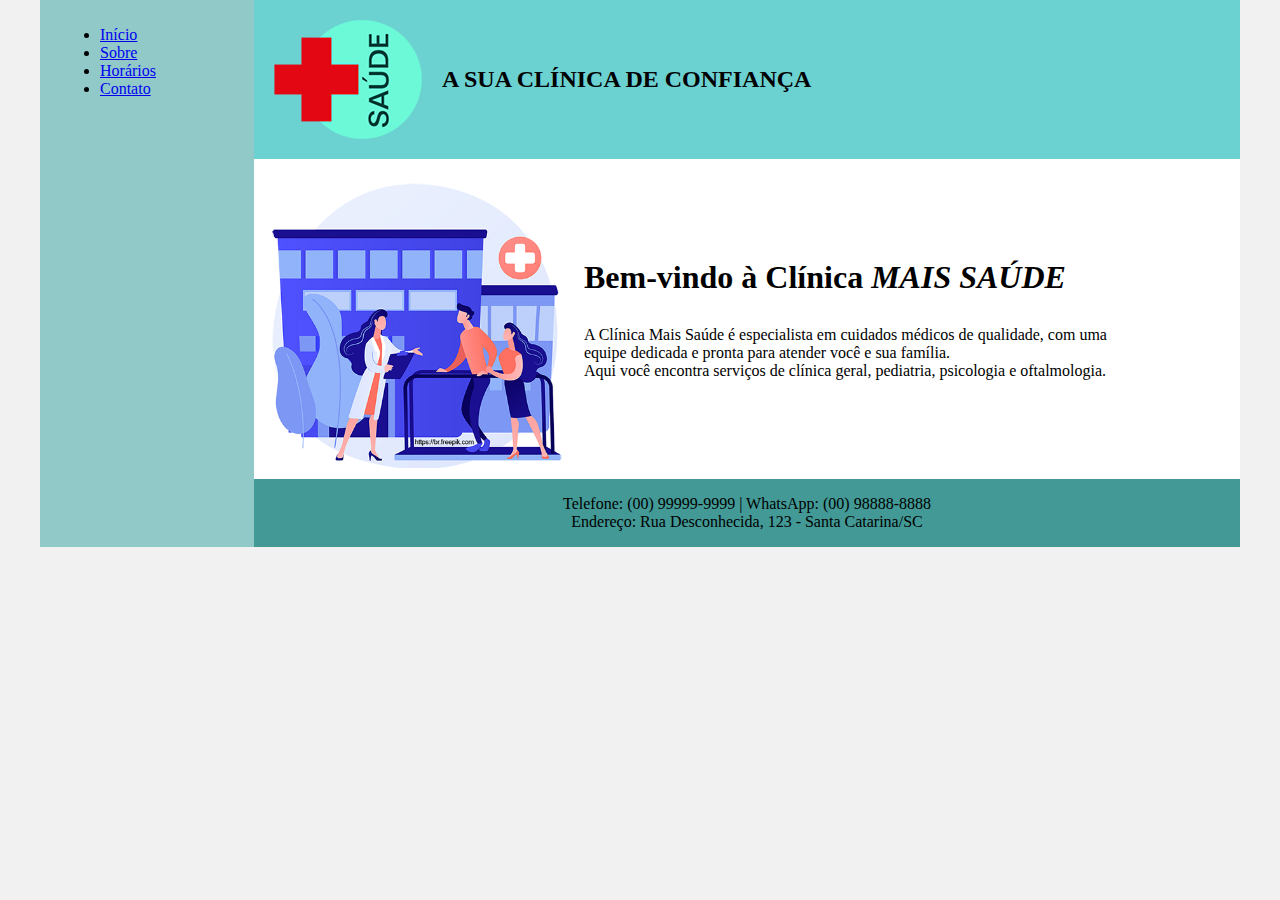
<file: index.html>
<!DOCTYPE html>
<html lang="en">
<head>
    <meta charset="UTF-8">
    <meta http-equiv="X-UA-Compatible" content="IE=edge">
    <meta name="viewport" content="width=device-width, initial-scale=1.0">
    <title>Clínica Mais Saúde</title>
    <link rel="stylesheet" href="index.css">
</head>
<body>
    <div class="wrapper">
        <div class="menu">
        
            <ul>
                <li><a href="index.html">Início</a></li>
                <li><a href="sobre.html">Sobre</a></li>
                <li><a href="horario.html">Horários</a></li>
                <li><a href="contato.html">Contato</a></li>
            </ul>
        </div>

        <div class="main">
            <div class="header">
                <img src="Midias/Logo_mais_saude_50.png" alt="Logotimpo da Clínica">
                <h2>A SUA CLÍNICA DE CONFIANÇA</h2>
            </div>
    
            <div class="content">
                <img src="Midias/Clinica.png" alt="Ilustração da Clínica" width="300">
                
                <div class="text-content">
                  <h1>Bem-vindo à Clínica <strong><i>MAIS SAÚDE</i></strong></h1>
                  <p>
                    A Clínica Mais Saúde é especialista em cuidados médicos de qualidade, com uma<br>
                    equipe dedicada e pronta para atender você e sua família.<br>
                    Aqui você encontra serviços de clínica geral, pediatria, psicologia e oftalmologia.
                  </p>
                </div>
              </div>
    
            <div class="footer">
                <p>Telefone: (00) 99999-9999 | WhatsApp: (00) 98888-8888<br>
                    Endereço: Rua Desconhecida, 123 - Santa Catarina/SC</p>
            </div>
        </div>
    </div>
</body>
</html>
</file>
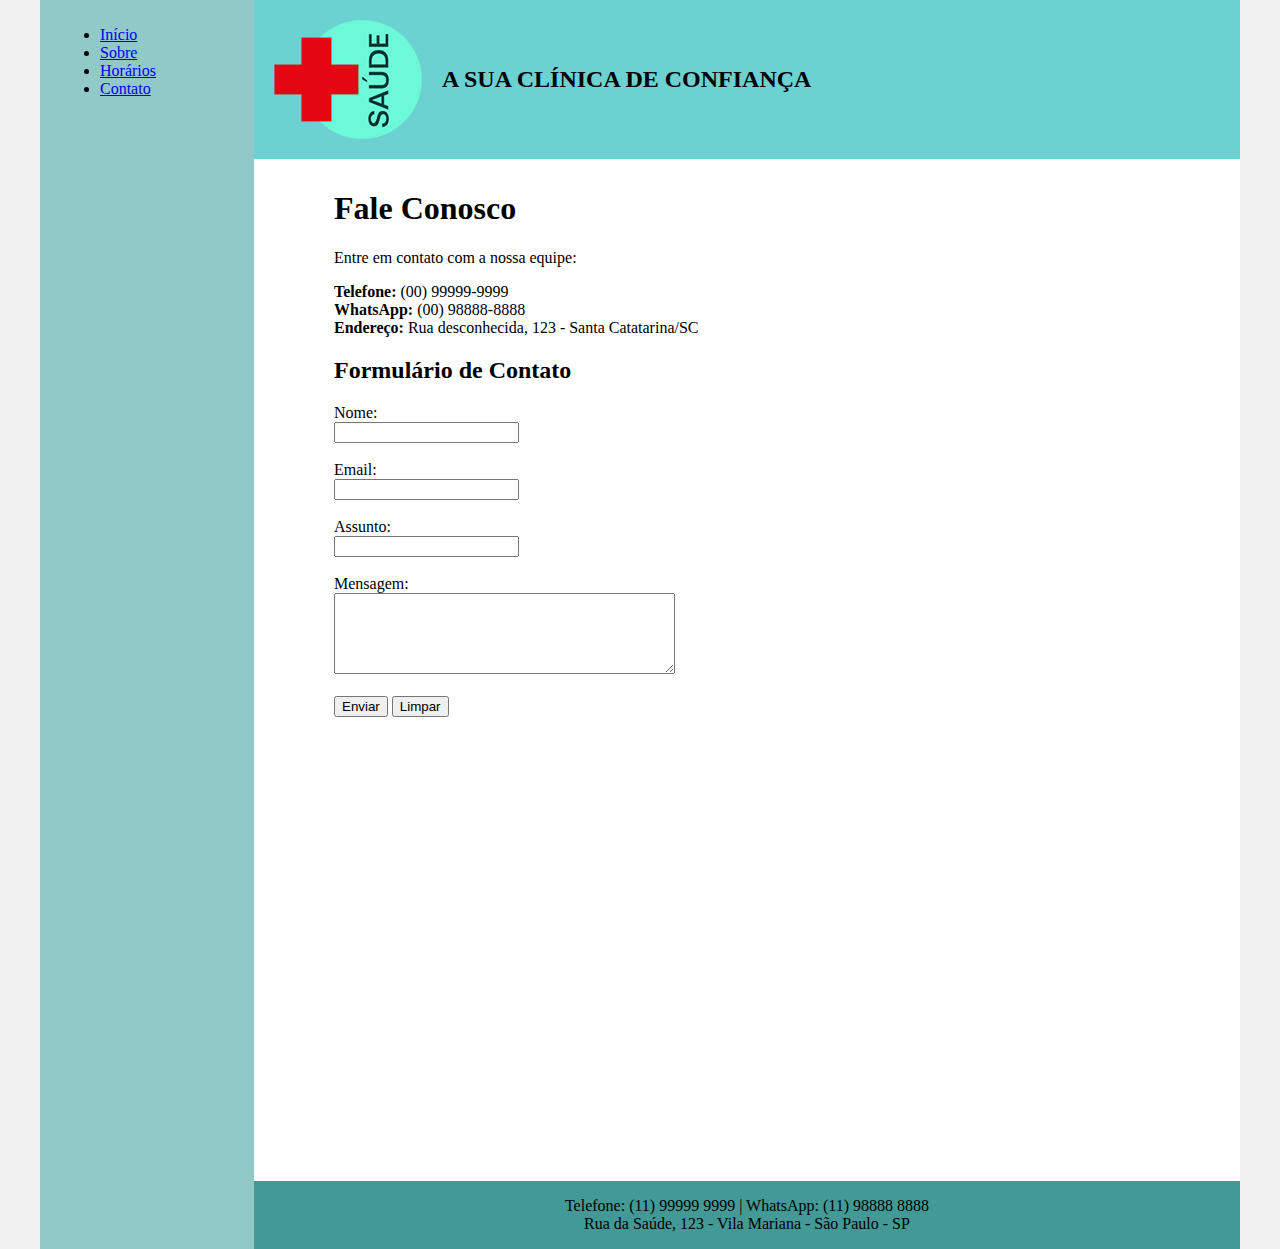
<file: contato.html>
<!DOCTYPE html>
<html lang="en">
<head>
    <meta charset="UTF-8">
    <meta http-equiv="X-UA-Compatible" content="IE=edge">
    <meta name="viewport" content="width=device-width, initial-scale=1.0">
    <title>Clínica Mais Saúde</title>
    <link rel="stylesheet" href="contato.css">
</head>
<body>
    <div class="wrapper">
        <div class="menu">
        
            <ul>
                <li><a href="index.html">Início</a></li>
                <li><a href="sobre.html">Sobre</a></li>
                <li><a href="horario.html">Horários</a></li>
                <li><a href="contato.html">Contato</a></li>
            </ul>
        </div>

        <div class="main">
            <div class="header">
                <img src="Midias/Logo_mais_saude_50.png" alt="Logotimpo da Clínica">
                <h2>A SUA CLÍNICA DE CONFIANÇA</h2>
            </div>
    
            <div class="content">
                <h1>Fale Conosco</h1>
                <p>Entre em contato com a nossa equipe:</p>
                <p><strong>Telefone:</strong> (00) 99999-9999<br>
                   <strong>WhatsApp:</strong> (00) 98888-8888<br>
                   <strong>Endereço:</strong> Rua desconhecida, 123 - Santa Catatarina/SC</p>
                
                <h2>Formulário de Contato</h2>
                <form>
                    <label>Nome:<br><input type="text" name="nome"></label><br><br>
                    <label>Email:<br><input type="email" name="email"></label><br><br>
                    <label>Assunto:<br><input type="text" name="assunto"></label><br><br>
                    <label>Mensagem:<br><textarea name="mensagem" rows="5" cols="40"></textarea></label><br><br>
                    <button type="submit">Enviar</button>
                    <button type="reset">Limpar</button>
                </form>
                <iframe src="https://www.google.com/maps/embed?pb=!1m16!1m12!1m3!1d11909.274866484548!2d-48.63161940917067!3d-27.449060032350943!2m3!1f0!2f0!3f0!3m2!1i1024!2i768!4f13.1!2m1!1sRua%20da%20da%20Saude%2C%20S%2FN%20-%20Florian%C3%B3polis%2C%20SC!5e0!3m2!1spt-BR!2sbr!4v1746488556217!5m2!1spt-BR!2sbr" width="600" height="450" style="border:0;" allowfullscreen="" loading="lazy" referrerpolicy="no-referrer-when-downgrade"></iframe>

            </div>

    
            <div class="footer">
                <p>Telefone: (11) 99999 9999 | WhatsApp: (11) 98888 8888<br>
                    Rua da Saúde, 123 - Vila Mariana - São Paulo - SP</p>
            </div>
        </div>
    </div>
</body>
</html>
</file>
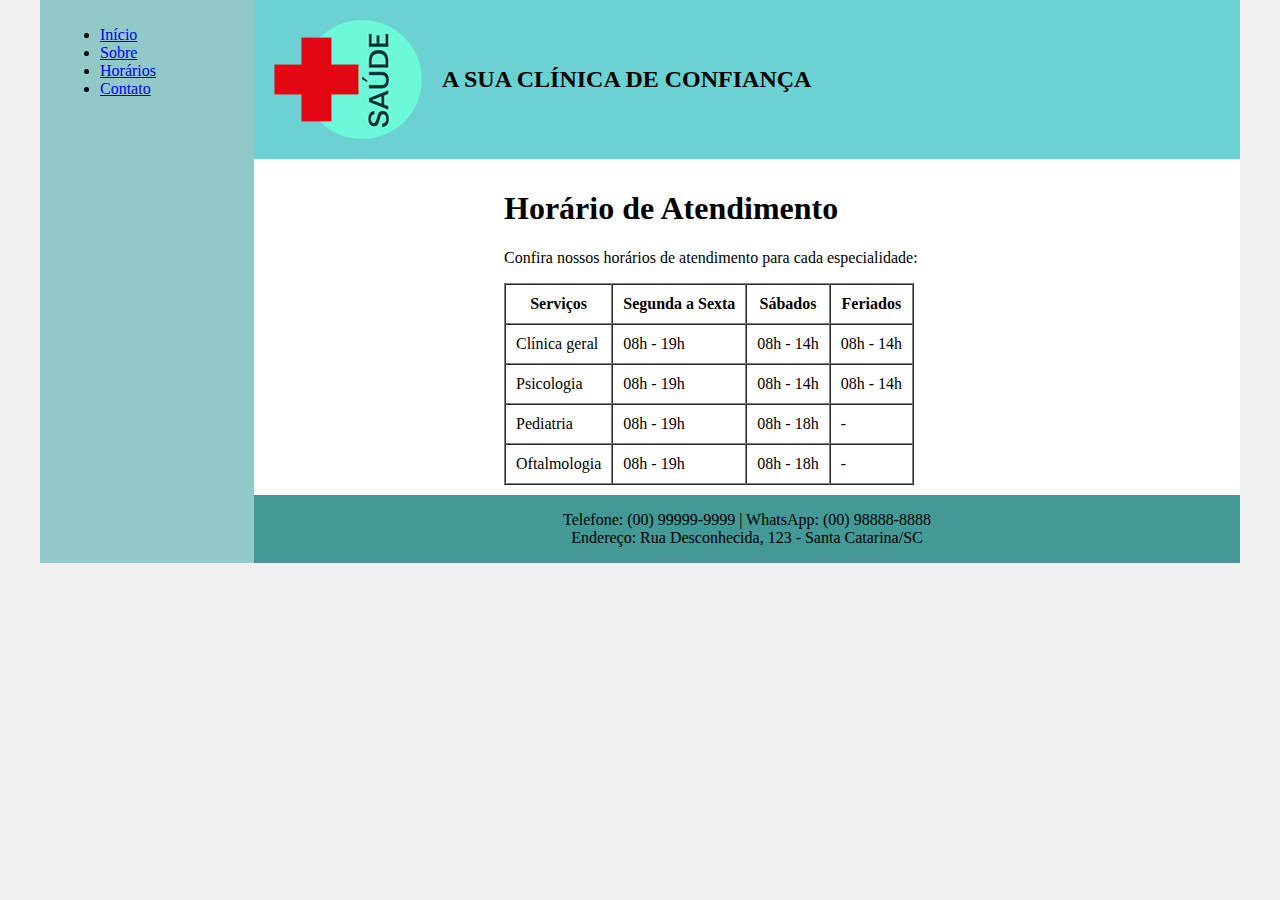
<file: horario.html>
<!DOCTYPE html>
<html lang="en">

<head>
    <meta charset="UTF-8">
    <meta http-equiv="X-UA-Compatible" content="IE=edge">
    <meta name="viewport" content="width=device-width, initial-scale=1.0">
    <title>Clínica Mais Saúde</title>
    <link rel="stylesheet" href="horario.css">
</head>

<body>
    <div class="wrapper">
        <div class="menu">

            <ul>
                <li><a href="index.html">Início</a></li>
                <li><a href="sobre.html">Sobre</a></li>
                <li><a href="horario.html">Horários</a></li>
                <li><a href="contato.html">Contato</a></li>
            </ul>
        </div>

        <div class="main">
            <div class="header">
                <img src="Midias/Logo_mais_saude_50.png" alt="Logotimpo da Clínica">
                <h2>A SUA CLÍNICA DE CONFIANÇA</h2>
            </div>

            <div class="content">
                <h1>Horário de Atendimento</h1>
                <p>Confira nossos horários de atendimento para cada especialidade:</p>
                <table border="1" cellspacing="0" cellpadding="10">
                    <tr>
                        <th>Serviços</th>
                        <th>Segunda a Sexta</th>
                        <th>Sábados</th>
                        <th>Feriados</th>
                    </tr>
                    <tr>
                        <td>Clínica geral</td>
                        <td>08h - 19h</td>
                        <td>08h - 14h</td>
                        <td>08h - 14h</td>
                    </tr>
                    <tr>
                        <td>Psicologia</td>
                        <td>08h - 19h</td>
                        <td>08h - 14h</td>
                        <td>08h - 14h</td>
                    </tr>
                    <tr>
                        <td>Pediatria</td>
                        <td>08h - 19h</td>
                        <td>08h - 18h</td>
                        <td>-</td>
                    </tr>
                    <tr>
                        <td>Oftalmologia</td>
                        <td>08h - 19h</td>
                        <td>08h - 18h</td>
                        <td>-</td>
                    </tr>
                </table>
            </div>
            <div class="footer">
                <p>Telefone: (00) 99999-9999 | WhatsApp: (00) 98888-8888<br>
                Endereço: Rua Desconhecida, 123 - Santa Catarina/SC</p>
            </div>
        </div>
    </div>
</body>
</html>
</file>
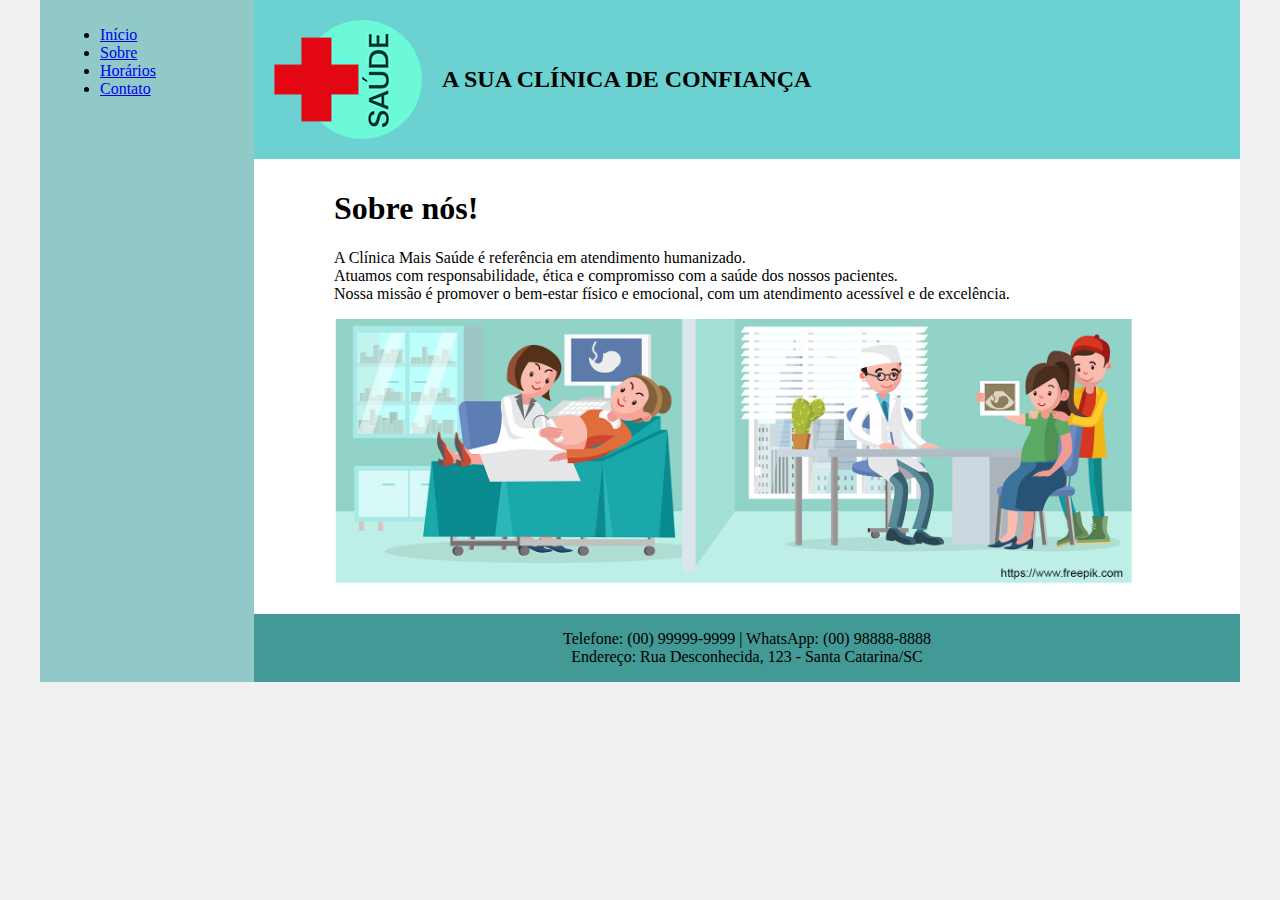
<file: sobre.html>
<!DOCTYPE html>
<html lang="en">
<head>
    <meta charset="UTF-8">
    <meta http-equiv="X-UA-Compatible" content="IE=edge">
    <meta name="viewport" content="width=device-width, initial-scale=1.0">
    <title>Clínica Mais Saúde</title>
    <link rel="stylesheet" href="sobre.css">
</head>
<body>
    <div class="wrapper">
        <div class="menu">
        
            <ul>
                <li><a href="index.html">Início</a></li>
                <li><a href="sobre.html">Sobre</a></li>
                <li><a href="horario.html">Horários</a></li>
                <li><a href="contato.html">Contato</a></li>
            </ul>
        </div>

        <div class="main">
            <div class="header">
                <img src="Midias/Logo_mais_saude_50.png" alt="Logotimpo da Clínica">
                <h2>A SUA CLÍNICA DE CONFIANÇA</h2>
            </div>
    
            <div class="content">
                                
                <div class="text-content">
                  <h1>Sobre nós!</h1>
                  <p>
                    A Clínica Mais Saúde é referência em atendimento humanizado.<br>
                    Atuamos com responsabilidade, ética e compromisso com a saúde dos nossos pacientes.<br>
                    Nossa missão é promover o bem-estar físico e emocional, com um atendimento acessível e de excelência.
                  </p>
                </div>
                <img src="Midias/Humanizado1.jpg" alt="Ilustração Atendimento" width="800">
              </div>
    
            <div class="footer">
                <p>Telefone: (00) 99999-9999 | WhatsApp: (00) 98888-8888<br>
                    Endereço: Rua Desconhecida, 123 - Santa Catarina/SC</p>
            </div>
        </div>
    </div>
</body>
</html>
</file>
<file: index.css>
html, body {
    margin: 0;
}
body {
    background-color: #f1f1f1;
    display: flex;
    justify-content: center;
}

.wrapper {
    width: 1200px;
    display: flex;
    margin: 0 auto;
    background-color: rgb(175, 247, 223);
}
.main {
    display: flex;
    flex-flow: column;
    width: 85%;
}
.menu {
    width: 15%;
    background-color: rgb(145, 201, 201);
    padding: 10px 20px 0px;
}
.header {
    background-color: rgb(108, 209, 209);
    min-height: 100px;
    padding: 20px 20px;

    display: flex;
    gap: 20px;
    align-items: center;
    flex-wrap: nowrap;
}
.content {
    background-color: white;
    min-height: 300px;
    padding: 10px;
  
    display: flex;
    gap: 20px;
    align-items: center;
    flex-wrap: nowrap;
}
  
.content img {
    max-width: 300px;
    height: auto;
}
  
.content h1, 
.content p {
    margin: 0;
}
.content h1 {
    margin-bottom: 30px; /* ou o valor que achar melhor */
}
.footer {
    background-color: rgb(66, 153, 149);
    min-height: 50px;
    text-align: center;
}
</file>
<file: contato.css>
html, body {
    margin: 0;
}
body {
    background-color: #f1f1f1;
    display: flex;
    justify-content: center;
}

.wrapper {
    width: 1200px;
    display: flex;
    margin: 0 auto;
    background-color: rgb(175, 247, 223);
}
.main {
    display: flex;
    flex-flow: column;
    width: 85%;
}
.menu {
    width: 15%;
    background-color: rgb(145, 201, 201);
    padding: 10px 20px 0px;
}
.header {
    background-color: rgb(108, 209, 209);
    min-height: 100px;
    padding: 20px 20px;

    display: flex;
    gap: 20px;
    align-items: center;
    flex-wrap: nowrap;
}
.content {
    background-color: white;
    min-height: 300px;
    padding: 10px 80px;
    align-items: center;
    
}
.footer {
    background-color: rgb(66, 153, 149);
    min-height: 50px;
    text-align: center;
}
</file>
<file: horario.css>
html, body {
    margin: 0;
}
body {
    background-color: #f1f1f1;
    display: flex;
    justify-content: center;
}

.wrapper {
    width: 1200px;
    display: flex;
    margin: 0 auto;
    background-color: rgb(175, 247, 223);
}
.main {
    display: flex;
    flex-flow: column;
    width: 85%;
}
.menu {
    width: 15%;
    background-color: rgb(145, 201, 201);
    padding: 10px 20px 0px;
}
.header {
    background-color: rgb(108, 209, 209);
    min-height: 100px;
    padding: 20px 20px;

    display: flex;
    gap: 20px;
    align-items: center;
    flex-wrap: nowrap;
}
.content {
    background-color: white;
    min-height: 300px;
    padding: 10px 250px;
    align-items: center;
}
.footer {
    background-color: rgb(66, 153, 149);
    min-height: 50px;
    text-align: center;
}
</file>
<file: sobre.css>
html, body {
    margin: 0;
}
body {
    background-color: #f1f1f1;
    display: flex;
    justify-content: center;
}

.wrapper {
    width: 1200px;
    display: flex;
    margin: 0 auto;
    background-color: rgb(175, 247, 223);
}
.main {
    display: flex;
    flex-flow: column;
    width: 85%;
}
.menu {
    width: 15%;
    background-color: rgb(145, 201, 201);
    padding: 10px 20px 0px;
}
.header {
    background-color: rgb(108, 209, 209);
    min-height: 100px;
    padding: 20px 20px;

    display: flex;
    gap: 20px;
    align-items: center;
    flex-wrap: nowrap;
}
.content {
    background-color: white;
    min-height: 300px;
    padding: 10px 80px;
    align-items: center;
}
.footer {
    background-color: rgb(66, 153, 149);
    min-height: 50px;
    text-align: center;
}
</file>
